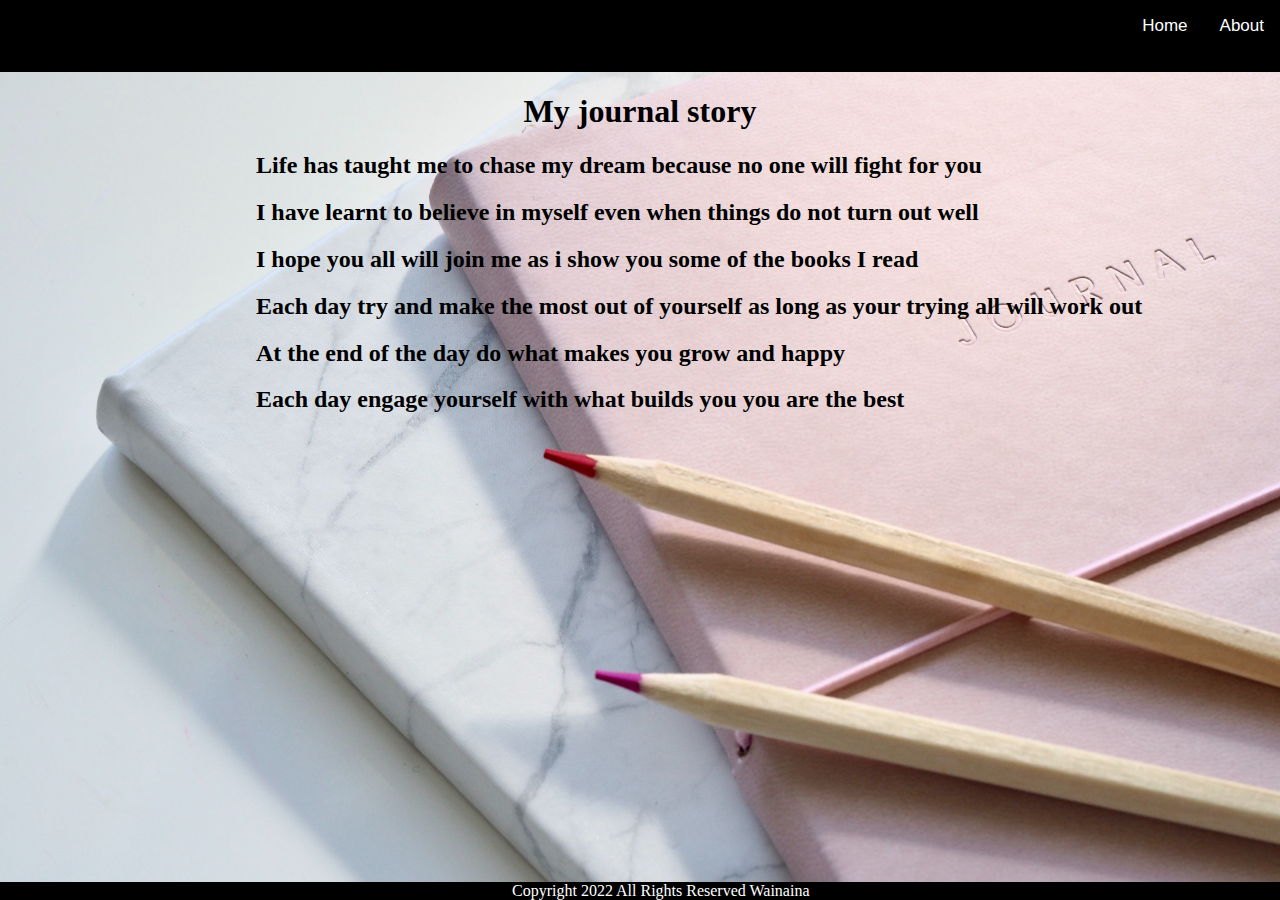
<file: index.html>
<!DOCTYPE html>
<html lang="en">
<head>
    <meta charset="UTF-8">
    <meta http-equiv="X-UA-Compatible" content="IE=edge">
    <meta name="viewport" content="width=device-width, initial-scale=1.0">
    <title>Document</title>
    <link rel="stylesheet" href="style.css">
</head>
<body>
<nav>

           <a href="About.html">About</a>
           <a href="index.html">Home</a>
           opnav, ul, a{
            display: inline-block;
               margin-left: 70px;
               font-size: 100%;
            list-style: none;
            color: black;
            text-decoration: none;
           } 
    
</nav>
    <h1>My journal story</h1>
    <h2>Life has taught me to chase my dream because no one will fight for you</h2>
    <h2>I have learnt to believe in myself even when things do not turn out well</h2>
    <h2>I hope you all will join me as i show you some of the books I read</h2>
    <h2>Each day try and make the most out of yourself as long as your trying all will work out</h2>
    <h2>At the end of the day do what makes you grow and happy</h2>
    <h2>Each day engage yourself with what builds you you are the best</h2>

    <footer>Copyright 2022 All Rights Reserved Wainaina</footer>
  
   
</body>
</html>
</file>
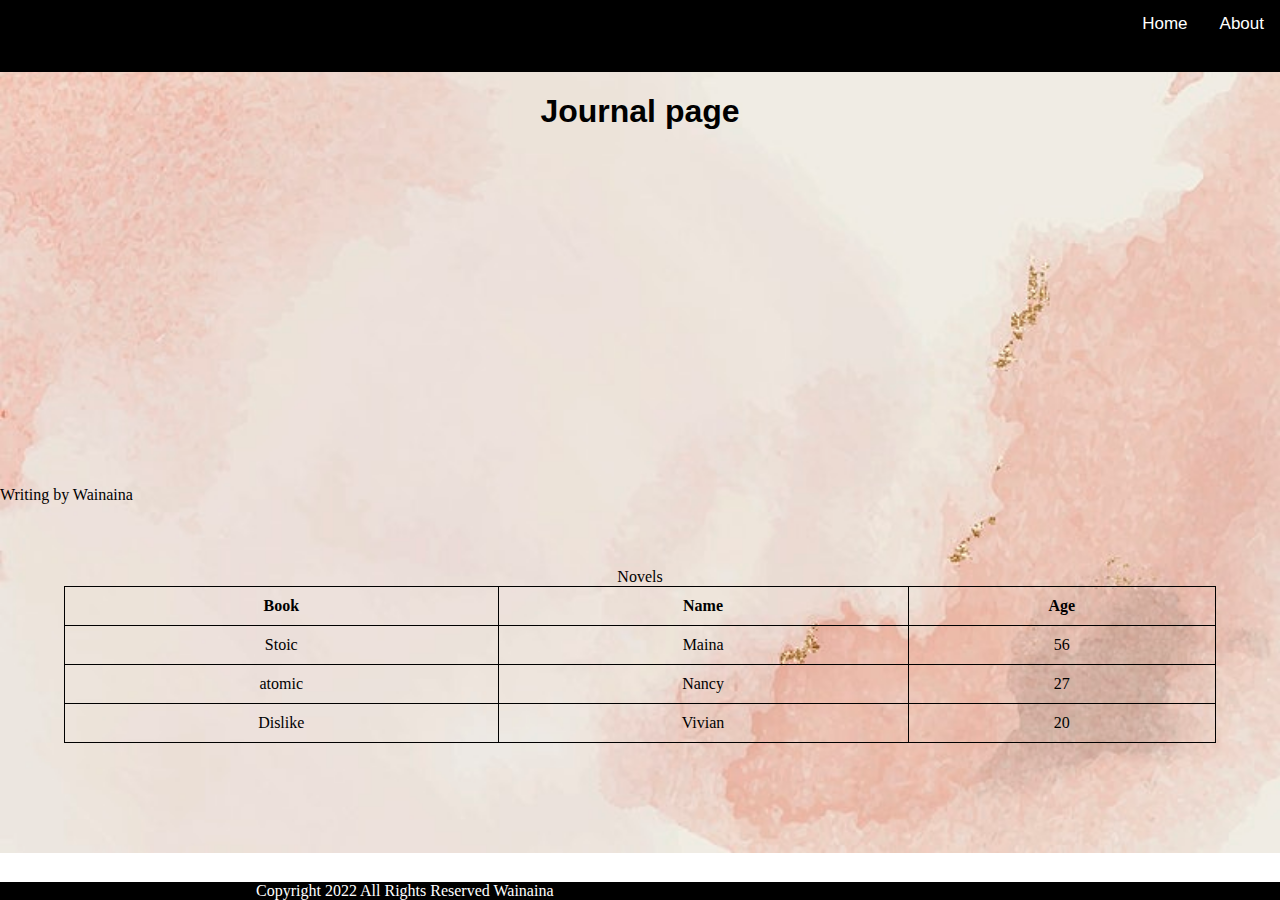
<file: About.html>
<!DOCTYPE html>
<html lang="en">
<head>
    <meta charset="UTF-8">
    <meta http-equiv="X-UA-Compatible" content="IE=edge">
    <meta name="viewport" content="width=device-width, initial-scale=1.0">
    <title>Document</title>
    <link rel="stylesheet" href="about.css">
    
</head>
<body>

 <body>
    <nav>
        
        <a href="home.html">About</a>
        <a href="index.html">Home</a>
   
</nav>
    
     <table class="tbs">
         <caption class="novels">Novels</caption>
        <tr>
            <th>Book</th>
            <th>Name</th>
            <th>Age</th>
        </tr>
        <tr>
            <td>Stoic</td>
            <td>Maina</td>
            <td>56</td>
        </tr>
        <t>
        <td>atomic</td>
        <td>Nancy</td>
        <td>27</td>
        </t>
<tr>
    <td>Dislike </td>
    <td>Vivian</td>
    <td>20</td>
</tr>
<div class="wrapper">
    <h1>Journal page</h1>

</div> 
<!-- <class><iframe src="planning"></iframe> -->


<iframe width="1160" height="314" class="video" src="https://www.youtube.com/embed/GGg1uapHd_w" title="YouTube video player" frameborder="0" allow="accelerometer; autoplay; clipboard-write; encrypted-media; gyroscope; picture-in-picture" allowfullscreen></iframe>
<p>Writing by Wainaina</p>
<footer>Copyright 2022 All Rights Reserved Wainaina</footer>
</body> 
</html>
</file>
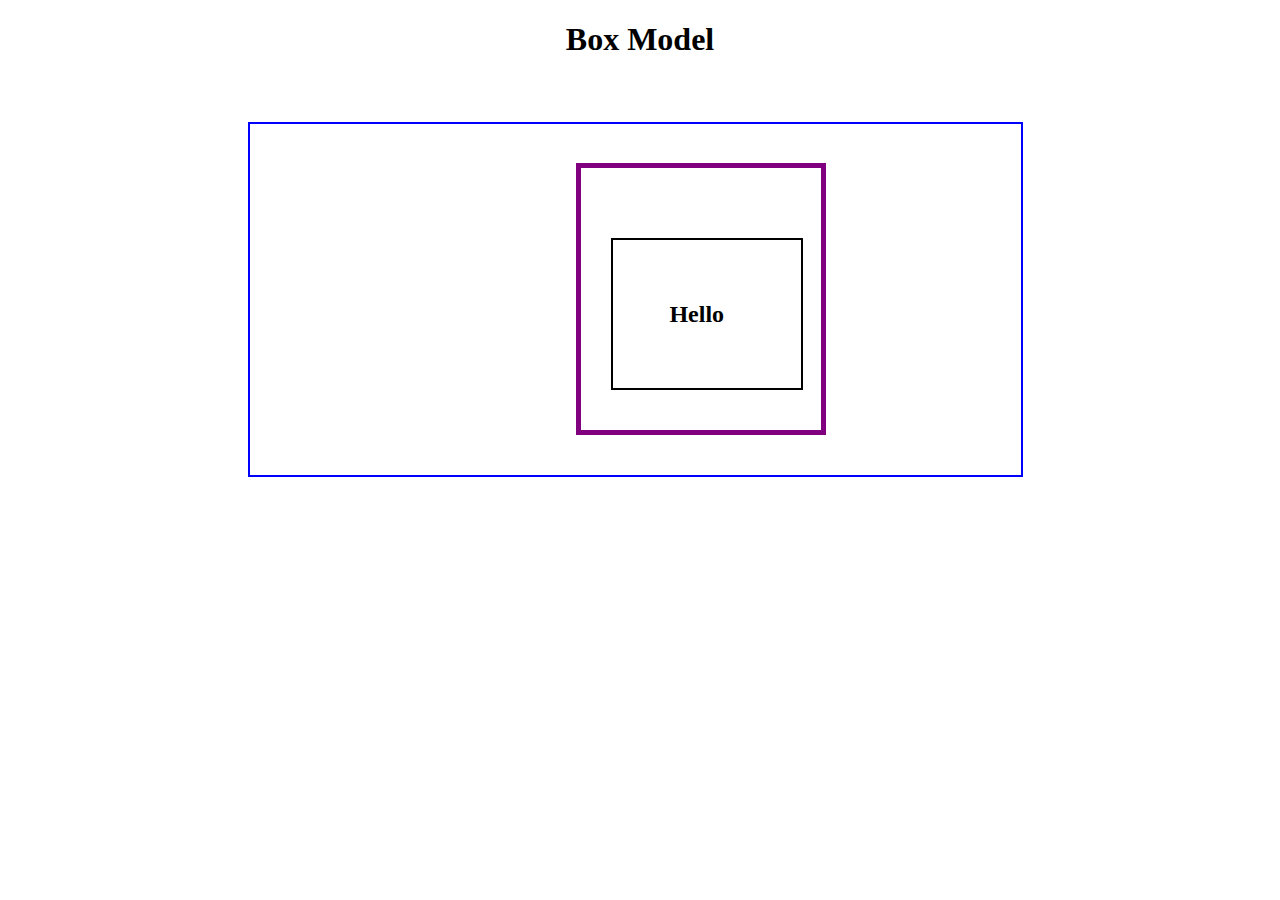
<file: practical.html>
<!DOCTYPE html>
<html lang="en">
<head>
    <meta charset="UTF-8">
    <meta http-equiv="X-UA-Compatible" content="IE=edge">
    <meta name="viewport" content="width=device-width, initial-scale=1.0">
    <title>Document</title>
    <link rel="stylesheet" href="prac.css">

</head>
<body>
    <div class="title"><h1>Box Model</h1></div>
        <div class="wainaina">
            <div class="wanjiru">
                <div class="judy">
    <h2>Hello</h2>
    </div>
</div>
</div>
    
</body>
</html>
</file>
<file: style.css>
body{
    background-image: url(jess-bailey-y7GlIdTUOvo-unsplash.jpg);
    background-position:fixed;
    background-size: cover;
    background-repeat: no-repeat;
    background-color: 0,0,0,0.7;
    margin: 0;

}
nav{
    background: #000000;
    font-family: poppins,sans-serif;
    
    }
    nav ul{
        list-style-type: none;
        margin: 0;
        padding: 0px;
        display: inline;
    }
    nav ul li{
        float: right;
        padding:10px;
        line-height: 80px;
        margin: 0 5px;
    

    }
    nav ul li a{
        display: block;
        padding: 14px 16px;
        text-align: center;
        color: white;
    font-size: medium;
    }
h1{
color: black;
text-align: center;
}
h2{
    color:black;
margin-left: 20%;
}

  

footer{
    position: fixed;
    bottom: 0;
    padding-left: 40%;
    background-color: black;
    color: white;
    width: 100%;
    font-style: normal;
}
 nav a{
    float: right;
  color: white;
  text-align: center;
  padding: 16px 16px;
  text-decoration: none;
  font-size: 17px;
     
}
nav{
    background-color:black;
   min-height: 8vh;
   font-family: poppins,sans-serif;
   
}
::-webkit-scrollbar{
    display: none;
}
</file>
<file: about.css>
table{
    width: 90%;
    /* padding-left: 25px; */
    margin-left: -80%;
    margin-top: 5%;
    margin-right: 50%;
    text-align: center;
}
th{
    text-align:center;
}
table ,th ,td{
    border: 1px solid ;
    border-collapse: collapse;
    /* margin-left: 750px; */
    /* margin: 40px; */
}
th,td{
    padding: 10px;
    
}

body{
  
    margin: 0;

}
 
/* nav{
    background: palegoldenrod;
    font-family: poppins,sans-serif;
    height: 80px;
    width:100%;
    /* padding: left 250px;; */
    /* }
    nav ul{
        list-style-type: none;
        margin: 0;
        padding: 0px;
        display: inline;
    } */
 /* li, a{
        margin-left:40% ;
    } */
    /* nav ul li{
        float: right;
        /* padding:10px; */
        /* line-height: 80px; */
        /* margin: 0 5px; */

    /* } */ 
    /* nav ul li a{
        display: block; */
        /* padding: 14px 16px; */
         /* text-align: center; 
        color: white;
        font-size: medium; */
    /* }  */
/* img{
    width :10%; */
/* }  */
h1{
    text-align: center;
    color: black;
    font-family: 'Trebuchet MS', 'Lucida Sans Unicode', 'Lucida Grande', 'Lucida Sans', Arial, sans-serif;
    
}
footer{
    position: fixed;
    bottom: 0;
    /* padding-left: 40%; */
    background-color: black;
    color: white;
    width: 300%;
    font-style: normal;
    padding-left: 20%;
}

/* .topnav, ul, a{
    display: inline-block;
    margin-left: 100px;
       font-size: 150%;
    list-style: none;
    color: black;
    text-decoration: none;
   } */
 
 body {
    background-image: url(/background2.jpg);
    background-size: cover;
    background-repeat: no-repeat;
   
 }
  

/* video{
    
     display:block;margin: auto;
} */

.tbs{
    margin-left: 5%;
}
nav{
    background-color:black;
   min-height: 8vh;
   font-family: poppins,sans-serif;
}
::-webkit-scrollbar{
    display: none;
}
nav a{
    float: right;
  color: white;
  text-align: center;
  padding: 14px 16px;
  text-decoration: none;
  font-size: 17px;
     
}
.video{
    margin-left: 5%;
}
</file>
<file: prac.css>
.title{
    text-align: center;
}
.wainaina {
    border: 2px solid blue;
    width: 40%;
    padding: 1% 1% 1% 20%;
    margin: 15% 40% 70% 25%;
    /* outline: solid blue; */
    margin: 15%;
    margin-left: 19%;
    margin-top: 5%;
    margin-bottom: 1%;


}
.wanjiru {
    border: 2px solid purple;
    width: 40%;
    padding: 2% 10% 5% 20%; 
    margin: 30px ;
    outline: solid purple; 
padding-top: 50px;
padding-bottom: 20px;
padding-left: 10px;
margin-left: 15%;
padding-right: 28px;
    
}
.judy {
    border: 2px solid black;
    width: 40%;
    /* padding: 5% 15% 3% 10%; */
    margin: 20px ;
    /* outline: solid black; */
    padding: 20% 25% 20% 28%;

}
</file>
